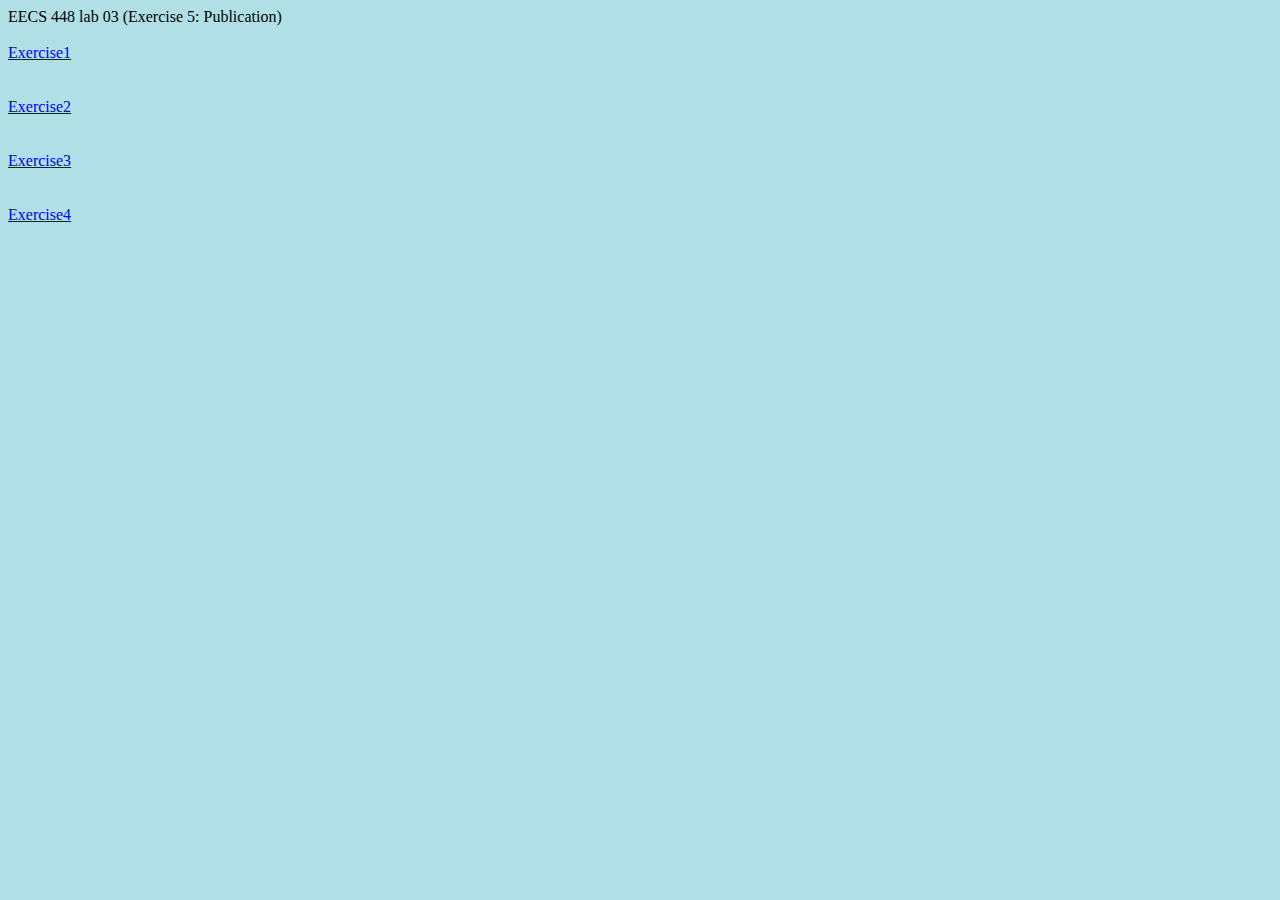
<file: eecs448_lab03/index.html>
<html>
<body style="background-color:powderblue;">
    
    <span>EECS 448 lab 03 (Exercise 5: Publication)</span>
    <br>
    <br>
    <a href="http://people.eecs.ku.edu/~z870z666/lab03/Exercise 1/index.html">Exercise1</br></a>
    <br>
    <br>
    <a href="http://people.eecs.ku.edu/~z870z666/lab03/Exercise 2/index.html">Exercise2</br></a>
    <br>
    <br>
    <a href="http://people.eecs.ku.edu/~z870z666/lab03/Exercise 3/index.html">Exercise3</br></a>
    <br>
    <br>
    <a href="http://people.eecs.ku.edu/~z870z666/lab03/Exercise 4/index.html">Exercise4</br></a>



</body>

</html>
</file>
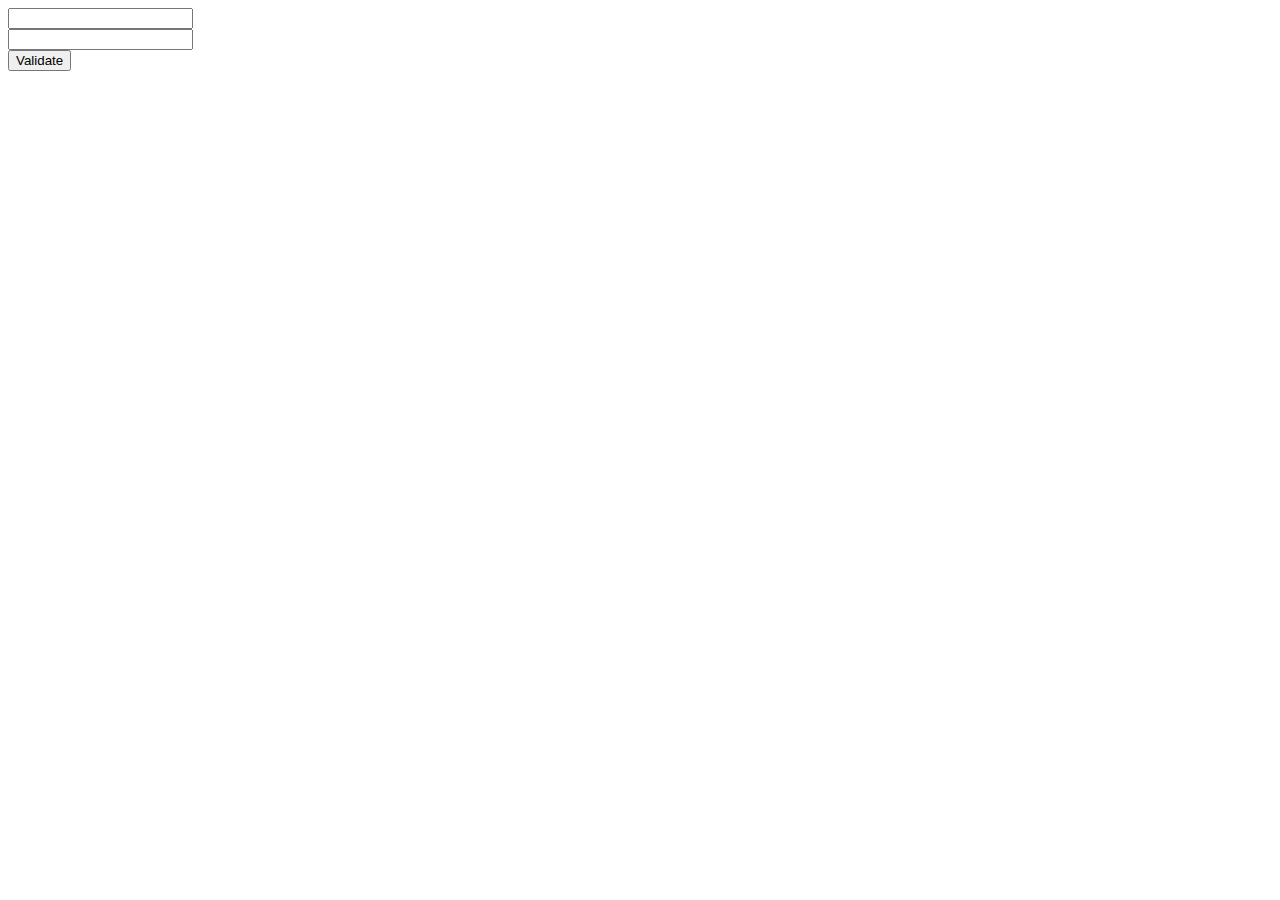
<file: eecs448_lab03/Exercise 1/index.html>
<html>
    <head>
        <title> Exercise1 </title>
    </head>

    <body>
    <input  id="enter"></button>
    <br>
    <input  id="renter"></button>
    <br>
    <button id="the_enter">Validate</button>
    <script src="exercise1.js"></script>
    <br>
    <span id="result_text"></span>
    </br>
    </br>
    </br>


    </body>
</html>
</file>
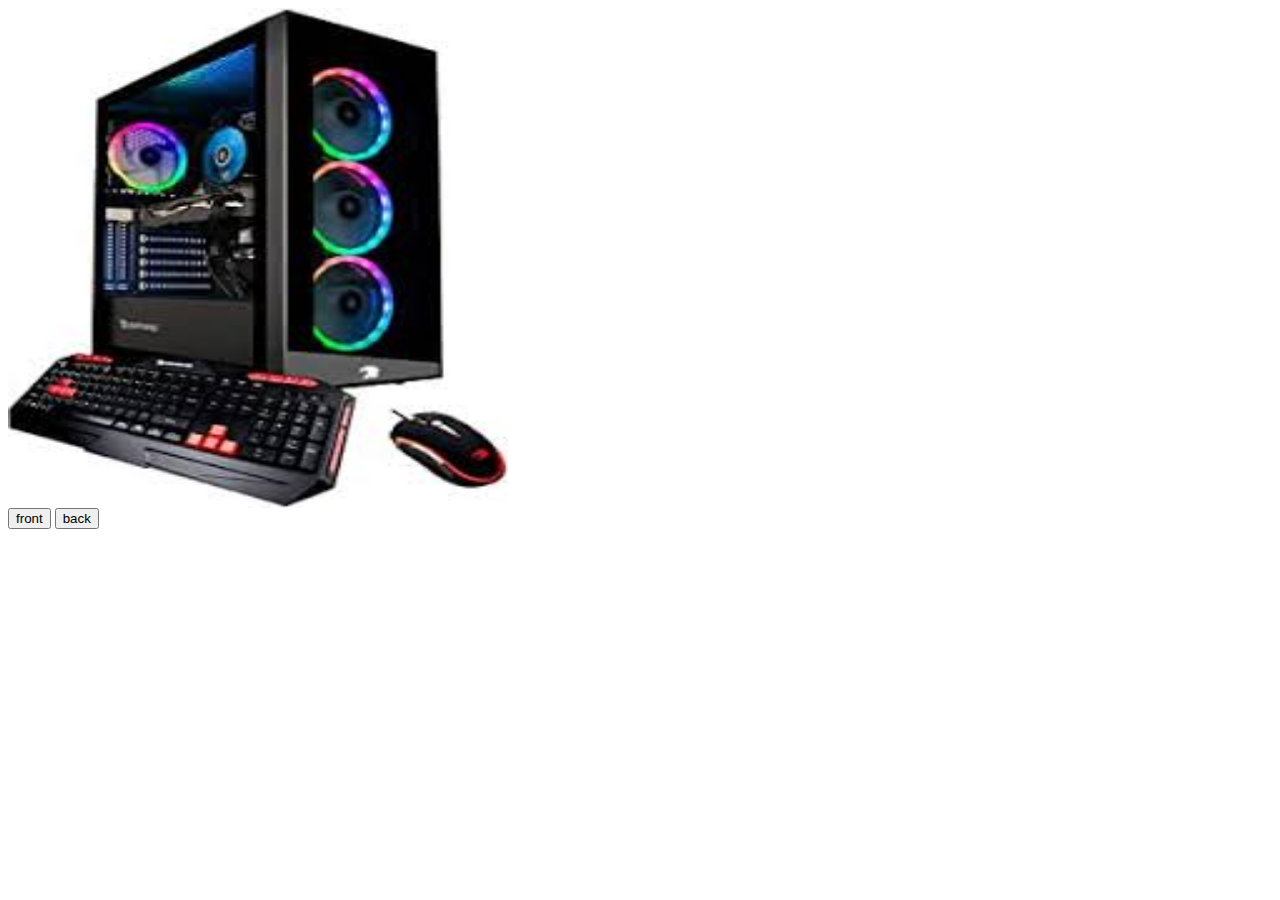
<file: eecs448_lab03/Exercise 2/index.html>
<html>
    <head>
        <title> Exercise2 </title>
        <link href=”myStyle.css”
            rel=”stylesheet”
            type=”text/css”/>
    </head>

    <body>

        <img id="picture1" width="500" height="500">
    <script src="exercise2.js"></script>
   
    

    <br>
    <button id="pushfront">front</button>
    <button id="pushback">back</button>
  
    </br>


    </body>
</html>
</file>
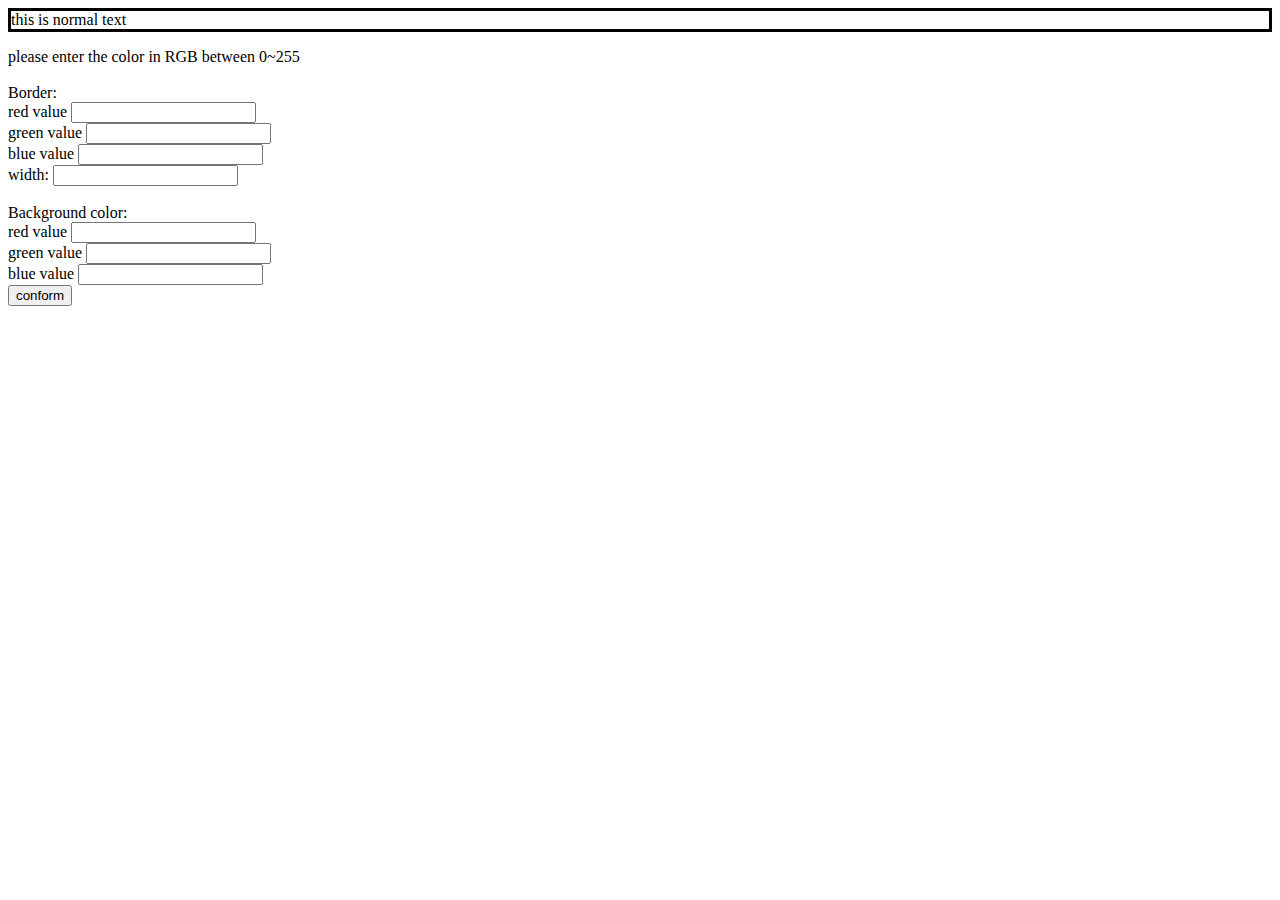
<file: eecs448_lab03/Exercise 4/index.html>
<html>
    <link rel="stylesheet" type="text/css" href="mystyle.css">
    <script src="exercies4.js"></script>
<body>
<p class="solid" id="text">this is normal text </p>
<span>please enter the color in RGB between 0~255</span>
<br></br>
<span>Border:</span>
<br>
<span>red value</span>
<input id ="b_red_value"></input>
<br>
<span>green value</span>
<input id ="b_green_value"></input>
<br>
<span>blue value</span>
<input id ="b_blue_value"></input>
<br>
<span>width:</span>
<input id="width_value"></input>


<br></br>
<span>Background color:</span>
<br>
<span>red value</span>
<input id ="bg_red_value"></input>
<br>
<span>green value</span>
<input id ="bg_green_value"></input>
<br>
<span>blue value</span>
<input id ="bg_blue_value"></input>
<br>
<button id="conform" >conform</button>
<br>
<span id="info"></span>



</body>

</html>
</file>
<file: eecs448_lab03/Exercise 4/mystyle.css>
p.solid {border-style: solid;}
</file>
